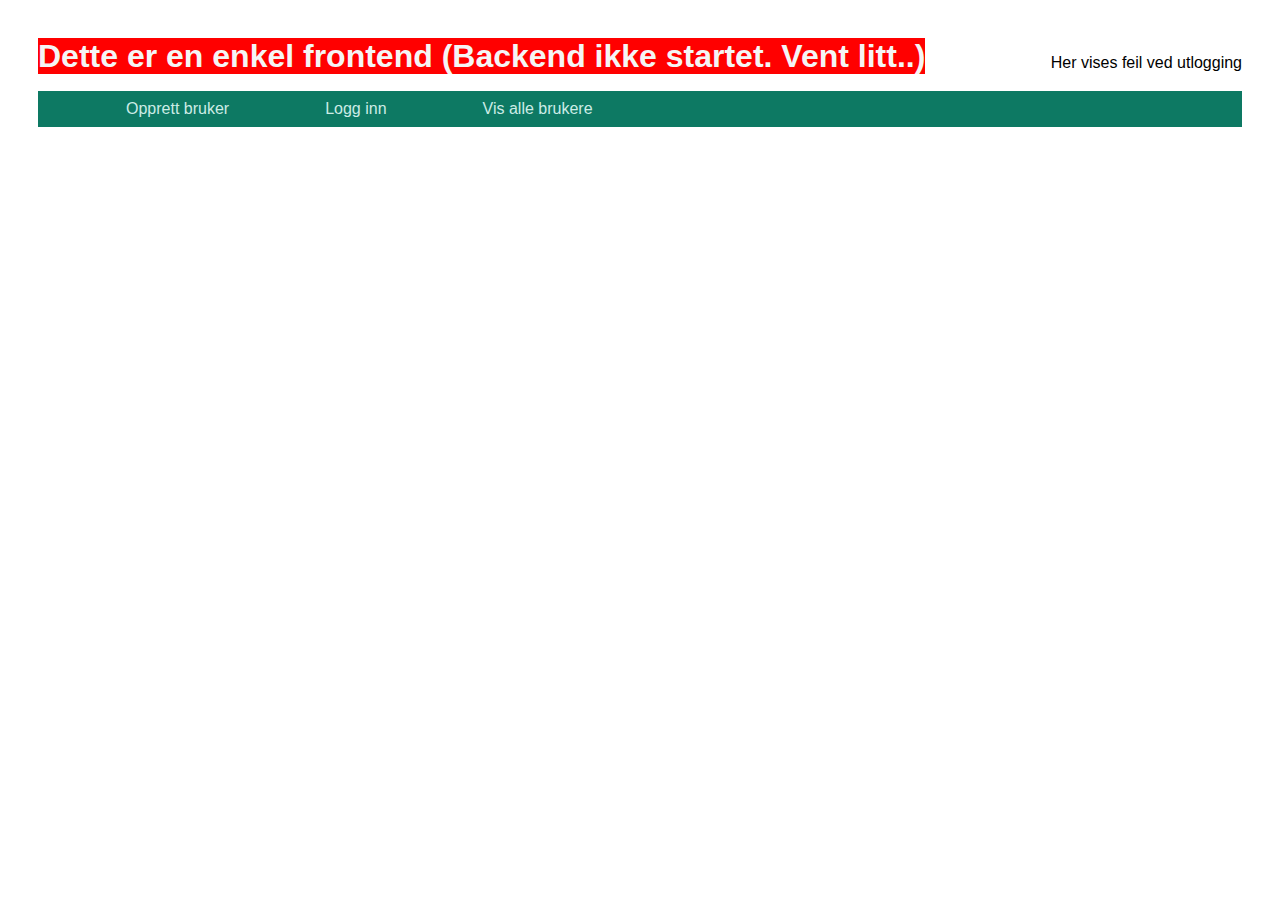
<file: index.html>
<!DOCTYPE html>
<html lang="en">
<head>
    <meta charset="UTF-8">
    <link rel="stylesheet" type="text/css" href="css/style.css">
    <title>En enkel frontend</title>
</head>
<body>
<div id="container">
    <div id="header_menu"></div>

    <script src="https://ajax.googleapis.com/ajax/libs/jquery/3.5.1/jquery.min.js"></script>
    <script src="script/user.js"></script>
    <script src="script/createHeaderMenu.js"></script>
    <script>
        window.onload = function () {
            setupPage();
        }
    </script>
</div>
</body>
</html>
</file>
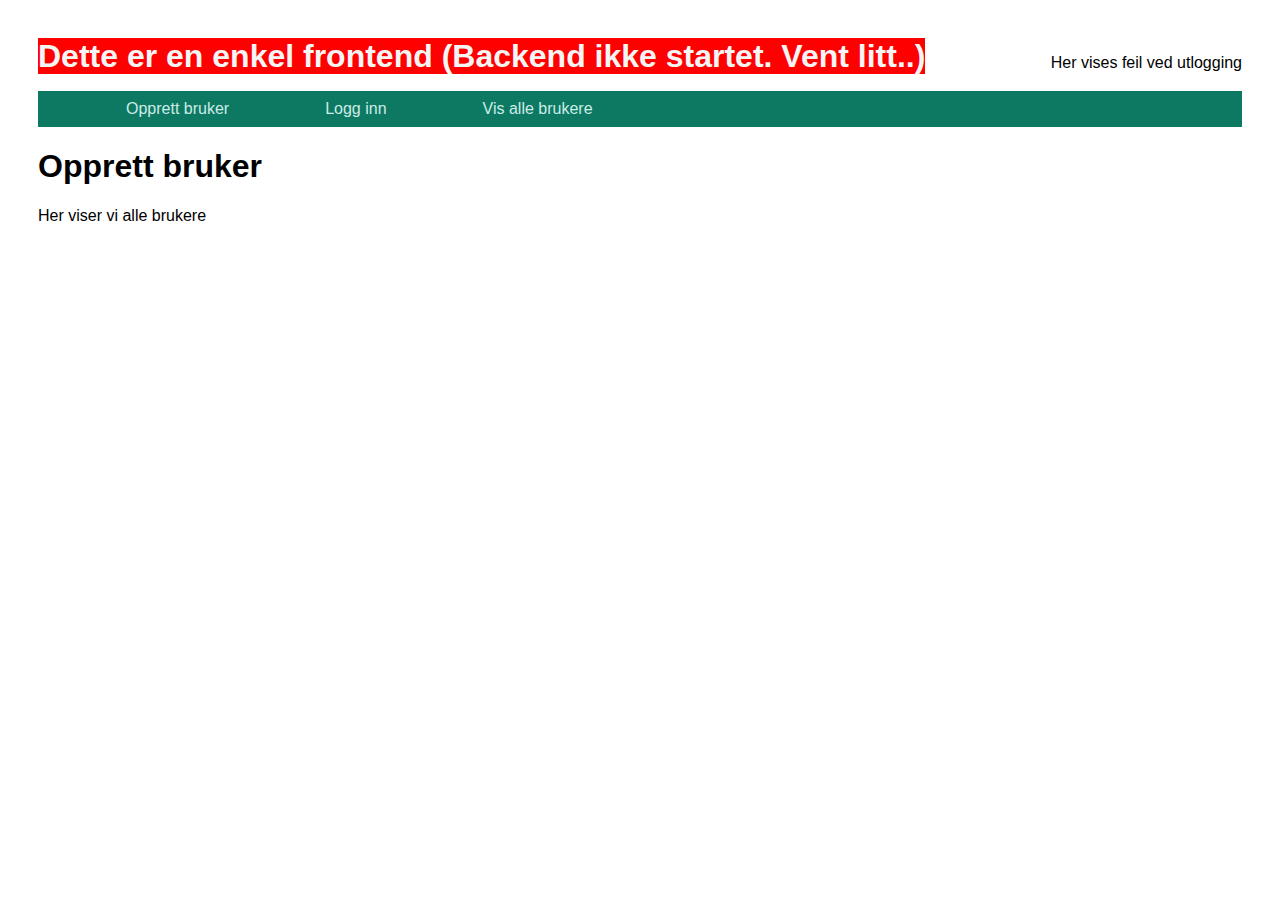
<file: alleUsers.html>
<!DOCTYPE html>
<html lang="en">
<head>
    <meta charset="UTF-8">
    <link rel="stylesheet" type="text/css" href="css/style.css">
    <title>Alle brukere</title>
</head>
<body>
<div id="container">
    <div id="header_menu"></div>

    <h1>Opprett bruker</h1>
    <p id="visAlle">Her viser vi alle brukere</p>

    <table id="allUsers_table"></table>

    <script src="https://ajax.googleapis.com/ajax/libs/jquery/3.5.1/jquery.min.js"></script>
    <script src="script/user.js"></script>
    <script src="script/allUsers.js"></script>
    <script src="script/createTable.js"></script>
    <script src="script/createHeaderMenu.js"></script>
    <script>
        window.onload = function () {
            setupPage();
            setupAllUsersPage();
        }
    </script>
</div>
</body>
</html>
</file>
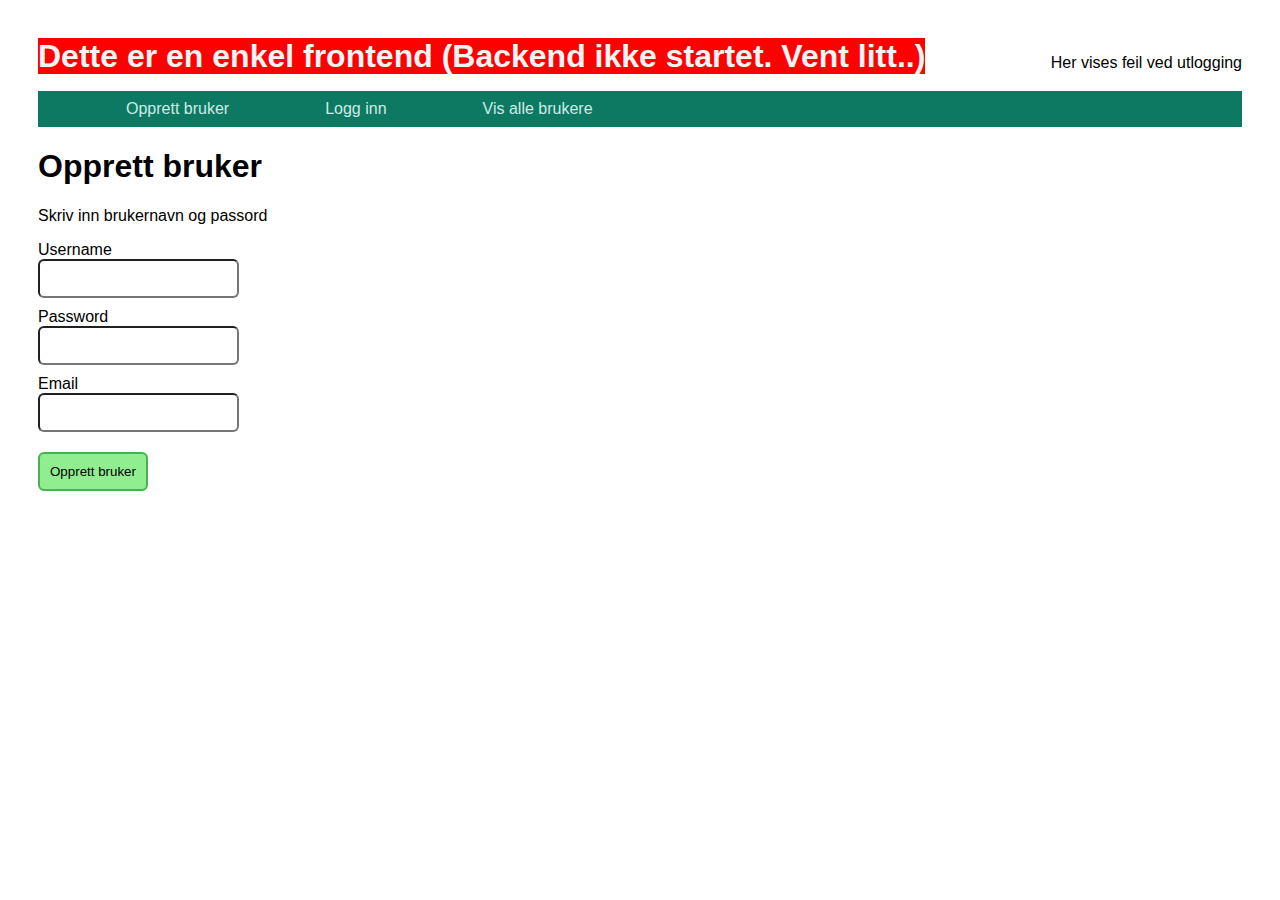
<file: createUser.html>
<!DOCTYPE html>
<html lang="en">
<head>
    <meta charset="UTF-8">
    <link rel="stylesheet" type="text/css" href="css/style.css">
    <title>En enkel frontend</title>
</head>
<body>
<div id="container">
    <div id="header_menu"></div>

    <h1>Opprett bruker</h1>
    <p>Skriv inn brukernavn og passord</p>

    <form name="inputForm" id="inputForm">
        <label id="asd" for="username">Username</label> <br/>
        <input type="text" id="username"> <br/>
        <label for="password">Password</label> <br/>
        <input type="password" id="password"> <br/>
        <label for="email">Email</label> <br/>
        <input type="text" id="email"> <br/>

    </form>
    <button class="submit-button" onclick="createUser()">Opprett bruker</button>
    <p id="createUser-message"></p>

    <script src="https://ajax.googleapis.com/ajax/libs/jquery/3.5.1/jquery.min.js"></script>
    <script src="script/user.js"></script>
    <script src="script/createHeaderMenu.js"></script>
    <script>
        window.onload = function () {
            setupPage();
        }
    </script>
</div>
</body>
</html>
</file>
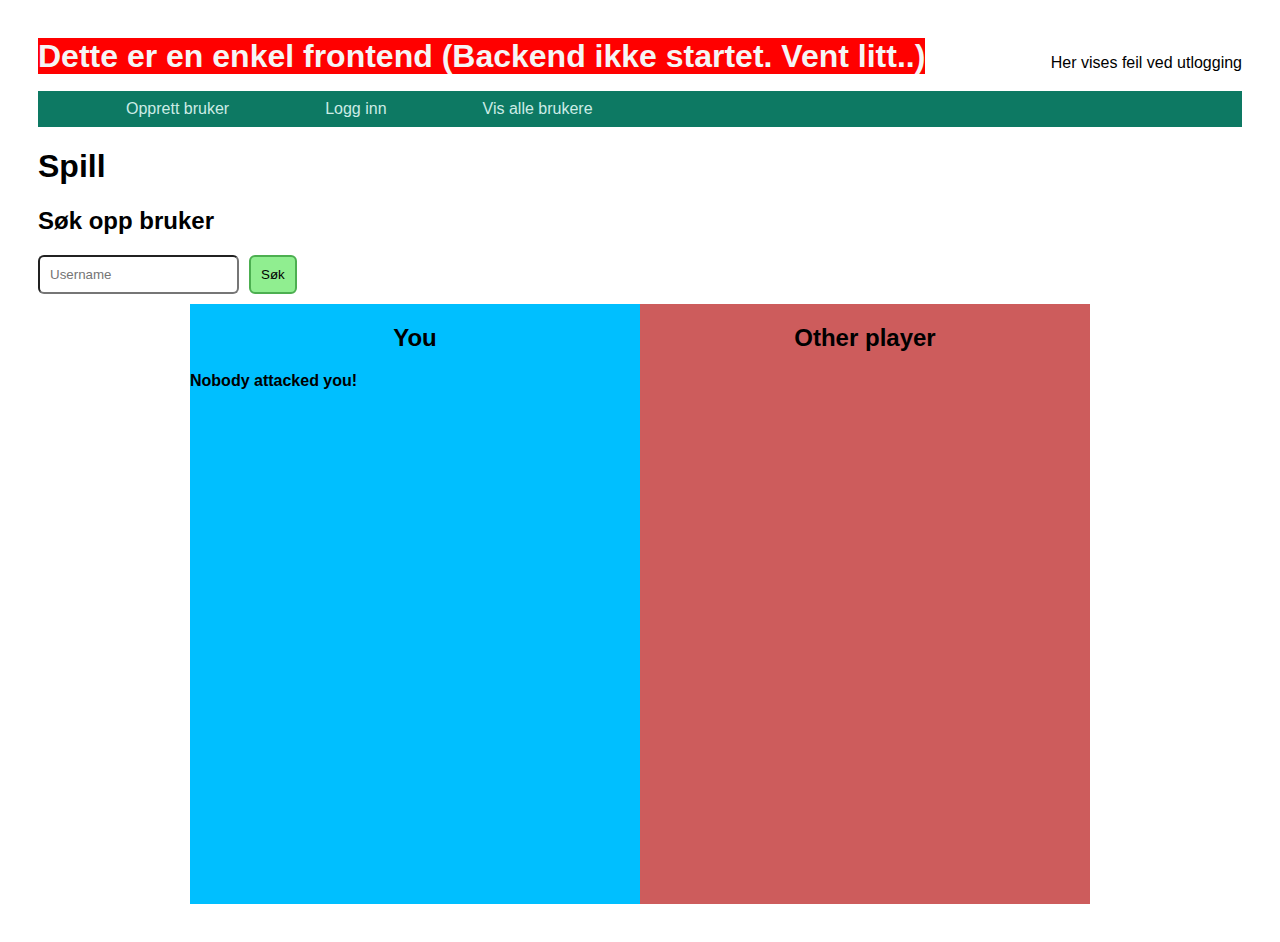
<file: game.html>
<!DOCTYPE html>
<html lang="en">
<head>
    <meta charset="UTF-8">
    <link rel="stylesheet" type="text/css" href="css/style.css">
    <title>En enkel frontend</title>
</head>
<body>
<div id="container">
    <div id="header_menu"></div>

    <h1>Spill</h1>
    <div id="minSide_sok_opp_bruker">
        <h2>Søk opp bruker</h2>

        <div style="width: 30%">

            <input style="float: left" type="text" id="username" placeholder="Username"/>
            <button style="float: left; margin: 0 10px 0 10px;" class="submit-button" onclick="findUser()">Søk</button>

        </div>
        <p id="minSide-message"></p>
    </div>

    <div style="width: 900px; height: 600px; background-color: darkgrey; margin: auto;  clear: both">
        <div style="width: 50%; float: left; height: 100%; background-color: deepskyblue">
            <h2 style="text-align: center">You</h2>
            <div id="game_player_data"></div>
            <label id="game_player_attack_headline"><strong>Nobody attacked you!</strong></label>
            <div id="game_player_attack" style="visibility: hidden">
                <!-- Attack -->
                <form>
                    <label><strong>Attack 1: </strong></label>
                    <input type="radio" id="game_player_attack_upper_1" name="game_player_attack_1" value="1">
                    <label for="game_player_attack_upper_1">upper</label>
                    <input type="radio" id="game_player_attack_mid_1" name="game_player_attack_1" value="2">
                    <label for="game_player_attack_mid_1">middle</label>
                    <input type="radio" id="game_player_attack_down_1" name="game_player_attack_1" value="3">
                    <label for="game_player_attack_down_1">down</label>
                </form>

                <form>
                    <label><strong>Attack 2: </strong></label>
                    <input type="radio" id="game_player_attack_upper_2" name="game_player_attack_2" value="4">
                    <label for="game_player_attack_upper_2">upper</label>
                    <input type="radio" id="game_player_attack_mid_2" name="game_player_attack_2" value="5">
                    <label for="game_player_attack_mid_2">middle</label>
                    <input type="radio" id="game_player_attack_down_2" name="game_player_attack_2" value="6">
                    <label for="game_player_attack_down_2">down</label>
                </form>

                <form>
                    <label><strong>Attack 3: </strong></label>
                    <input type="radio" id="game_player_attack_upper_3" name="game_player_attack_3" value="7">
                    <label for="game_player_attack_upper_3">upper</label>
                    <input type="radio" id="game_player_attack_mid_3" name="game_player_attack_3" value="8">
                    <label for="game_player_attack_mid_3">middle</label>
                    <input type="radio" id="game_player_attack_down_3" name="game_player_attack_3" value="9">
                    <label for="game_player_attack_down_3">down</label>
                </form>

                <!-- Defend-->

                <form>
                    <label><strong>Defend 1: </strong></label>
                    <input type="radio" id="game_player_defend_upper_1" name="game_player_defend_1" value="1">
                    <label for="game_player_defend_upper_1">upper</label>
                    <input type="radio" id="game_player_defend_mid_1" name="game_player_defend_1" value="2">
                    <label for="game_player_defend_mid_1">middle</label>
                    <input type="radio" id="game_player_defend_down_1" name="game_player_defend_1" value="3">
                    <label for="game_player_defend_down_1">down</label>
                </form>

                <form>
                    <label><strong>Defend 2: </strong></label>
                    <input type="radio" id="game_player_defend_upper_2" name="game_player_defend_2" value="4">
                    <label for="game_player_defend_upper_2">upper</label>
                    <input type="radio" id="game_player_defend_mid_2" name="game_player_defend_2" value="5">
                    <label for="game_player_defend_mid_2">middle</label>
                    <input type="radio" id="game_player_defend_down_2" name="game_player_defend_2" value="6">
                    <label for="game_player_defend_down_2">down</label>
                </form>

                <form>
                    <label><strong>Defend 3: </strong></label>
                    <input type="radio" id="game_player_defend_upper_3" name="game_player_defend_3" value="7">
                    <label for="game_player_defend_upper_3">upper</label>
                    <input type="radio" id="game_player_defend_mid_3" name="game_player_defend_3" value="8">
                    <label for="game_player_defend_mid_3">middle</label>
                    <input type="radio" id="game_player_defend_down_3" name="game_player_defend_3" value="9">
                    <label for="game_player_defend_down_3">down</label>
                </form>

                <button id="game_player_challenge_button_deactivated"
                        onclick="fightPlayer('game_player_attack_1', 'game_player_attack_2', 'game_player_attack_3', 'game_player_defend_1', 'game_player_defend_2', 'game_player_defend_3')">Fight!</button>
                <p id="game-player_challenge-message_winner"></p>
                <p id="game-player_challenge-message_player-score"></p>
                <p id="game-player_challenge-message_oponent-score"></p>
            </div>
        </div>
        <div style="width: 50%; float: left; height: 100%; background-color: indianred">
            <h2 style="text-align: center">Other player</h2>
            <div id="game_other_data"></div>
            <div id="game_enemy_attack" style="visibility: hidden">
                <!-- Attack -->
                <form>
                    <label><strong>Attack 1: </strong></label>
                    <input type="radio" id="game_attack_upper_1" name="game_attack_1" value="1">
                    <label for="game_attack_upper_1">upper</label>
                    <input type="radio" id="game_attack_mid_1" name="game_attack_1" value="2">
                    <label for="game_attack_mid_1">middle</label>
                    <input type="radio" id="game_attack_down_1" name="game_attack_1" value="3">
                    <label for="game_attack_down_1">down</label>
                </form>

                <form>
                    <label><strong>Attack 2: </strong></label>
                    <input type="radio" id="game_attack_upper_2" name="game_attack_2" value="4">
                    <label for="game_attack_upper_2">upper</label>
                    <input type="radio" id="game_attack_mid_2" name="game_attack_2" value="5">
                    <label for="game_attack_mid_2">middle</label>
                    <input type="radio" id="game_attack_down_2" name="game_attack_2" value="6">
                    <label for="game_attack_down_2">down</label>
                </form>

                <form>
                    <label><strong>Attack 3: </strong></label>
                    <input type="radio" id="game_attack_upper_3" name="game_attack_3" value="7">
                    <label for="game_attack_upper_3">upper</label>
                    <input type="radio" id="game_attack_mid_3" name="game_attack_3" value="8">
                    <label for="game_attack_mid_3">middle</label>
                    <input type="radio" id="game_attack_down_3" name="game_attack_3" value="9">
                    <label for="game_attack_down_3">down</label>
                </form>

                <!-- Defend-->

                <form>
                    <label><strong>Defend 1: </strong></label>
                    <input type="radio" id="game_defend_upper_1" name="game_defend_1" value="1">
                    <label for="game_defend_upper_1">upper</label>
                    <input type="radio" id="game_defend_mid_1" name="game_defend_1" value="2">
                    <label for="game_defend_mid_1">middle</label>
                    <input type="radio" id="game_defend_down_1" name="game_defend_1" value="3">
                    <label for="game_defend_down_1">down</label>
                </form>

                <form>
                    <label><strong>Defend 2: </strong></label>
                    <input type="radio" id="game_defend_upper_2" name="game_defend_2" value="4">
                    <label for="game_defend_upper_2">upper</label>
                    <input type="radio" id="game_defend_mid_2" name="game_defend_2" value="5">
                    <label for="game_defend_mid_2">middle</label>
                    <input type="radio" id="game_defend_down_2" name="game_defend_2" value="6">
                    <label for="game_defend_down_2">down</label>
                </form>

                <form>
                    <label><strong>Defend 3: </strong></label>
                    <input type="radio" id="game_defend_upper_3" name="game_defend_3" value="7">
                    <label for="game_defend_upper_3">upper</label>
                    <input type="radio" id="game_defend_mid_3" name="game_defend_3" value="8">
                    <label for="game_defend_mid_3">middle</label>
                    <input type="radio" id="game_defend_down_3" name="game_defend_3" value="9">
                    <label for="game_defend_down_3">down</label>
                </form>

                <button id="game_challenge_button_deactivated"
                        onclick="challengePlayer('game_attack_1', 'game_attack_2', 'game_attack_3', 'game_defend_1', 'game_defend_2', 'game_defend_3')">Challenge!</button>
                <p id="game-challenge-message">...</p>
            </div>
        </div>
    </div>

    <script src="https://ajax.googleapis.com/ajax/libs/jquery/3.5.1/jquery.min.js"></script>
    <script src="script/user.js"></script>
    <script src="script/game.js"></script>
    <script src="script/createHeaderMenu.js"></script>
    <script>
        window.onload = function () {
            setupPage();
            setupGamePage();
        }
    </script>
</div>
</body>
</html>
</file>
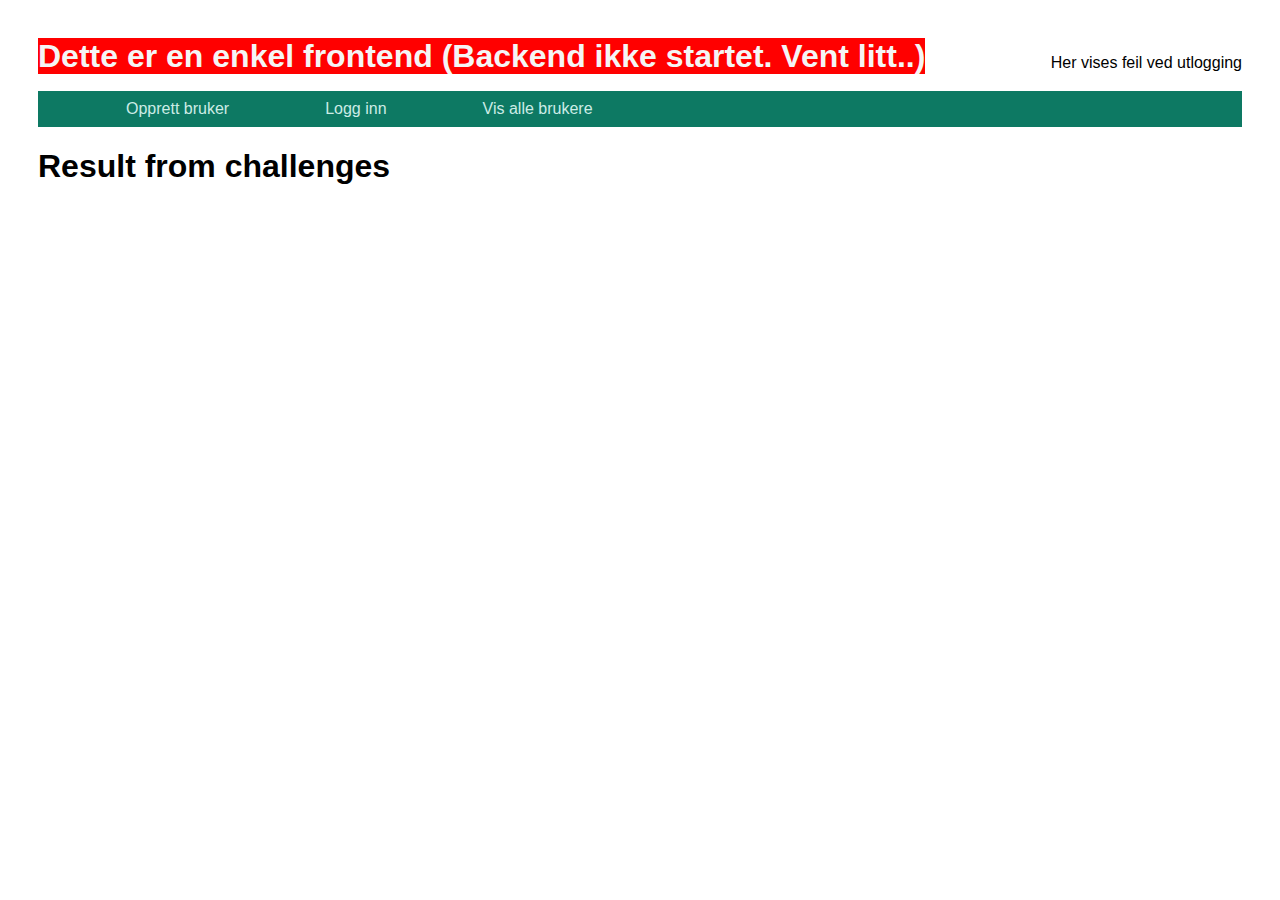
<file: gameResult.html>
<!DOCTYPE html>
<html lang="en">
<head>
    <meta charset="UTF-8">
    <link rel="stylesheet" type="text/css" href="css/style.css">
    <title>En enkel frontend</title>
</head>
<body>
<div id="container">
    <div id="header_menu"></div>
    
    <h1>Result from challenges</h1>

    <div id="game_result_list"></div>

    <script src="https://ajax.googleapis.com/ajax/libs/jquery/3.5.1/jquery.min.js"></script>
    <script src="script/user.js"></script>
    <script src="script/game.js"></script>
    <script src="script/createHeaderMenu.js"></script>
    <script>
        window.onload = function () {
            setupPage();
            setupFightList();
        }
    </script>
</div>
</body>
</html>
</file>
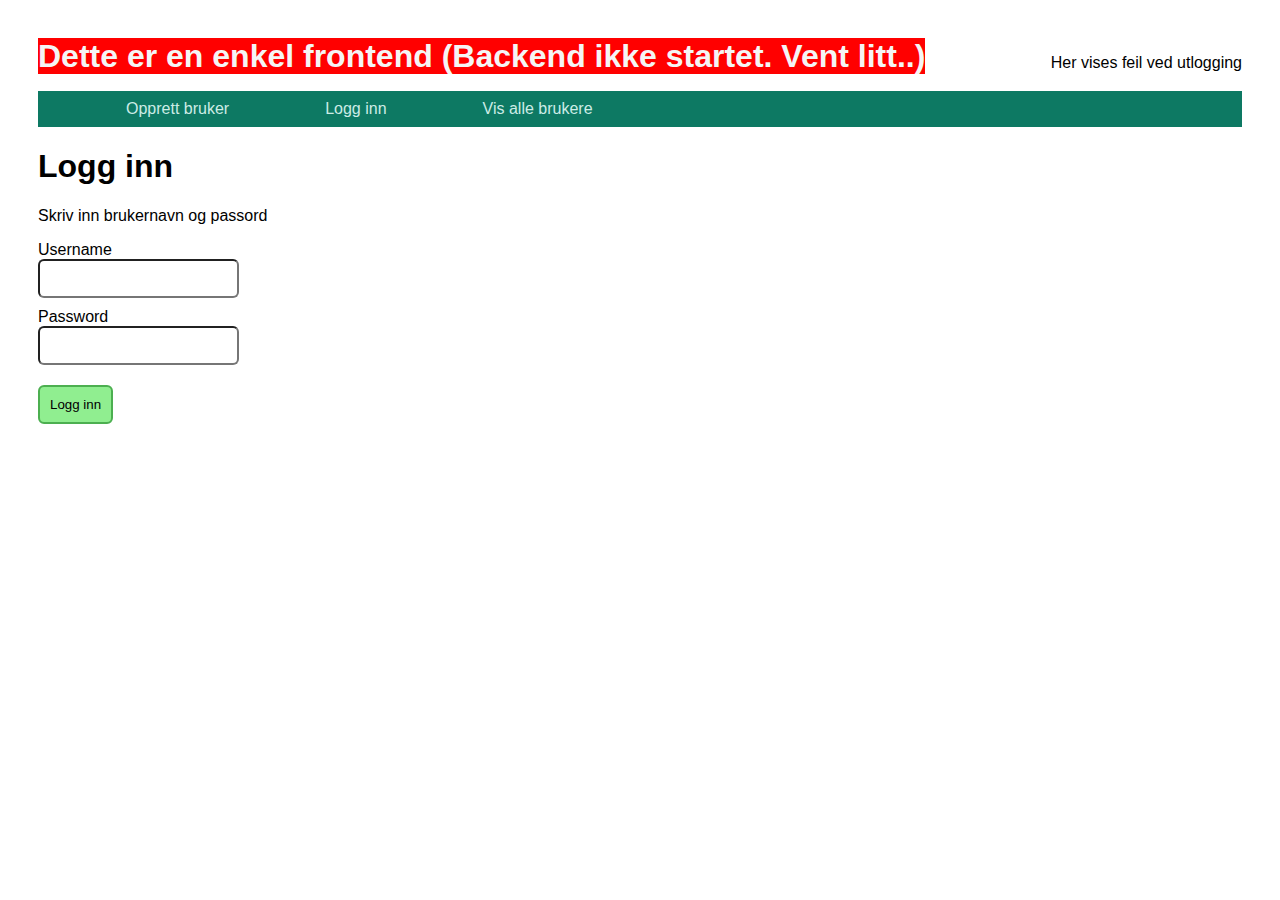
<file: login.html>
<!DOCTYPE html>
<html lang="en">
<head>
    <meta charset="UTF-8">
    <link rel="stylesheet" type="text/css" href="css/style.css">
    <title>En enkel frontend</title>
</head>
<body>
<div id="container">
    <div id="header_menu"></div>
    
    <h1>Logg inn</h1>
    <p id="login-overskrift">Skriv inn brukernavn og passord</p>

    <form name="inputForm" id="inputForm">
        <label id="asd" for="username">Username</label> <br/>
        <input type="text" id="username"> <br/>
        <label for="password">Password</label> <br/>
        <input type="password" id="password"> <br/>
    </form>

    <button class="submit-button" onclick="loginUser()">Logg inn</button>
    <p id="login-message"></p>

    <script src="https://ajax.googleapis.com/ajax/libs/jquery/3.5.1/jquery.min.js"></script>
    <script src="script/user.js"></script>
    <script src="script/createHeaderMenu.js"></script>
    <script>
        window.onload = function () {
            setupPage();
        }
    </script>
</div>
</body>
</html>
</file>
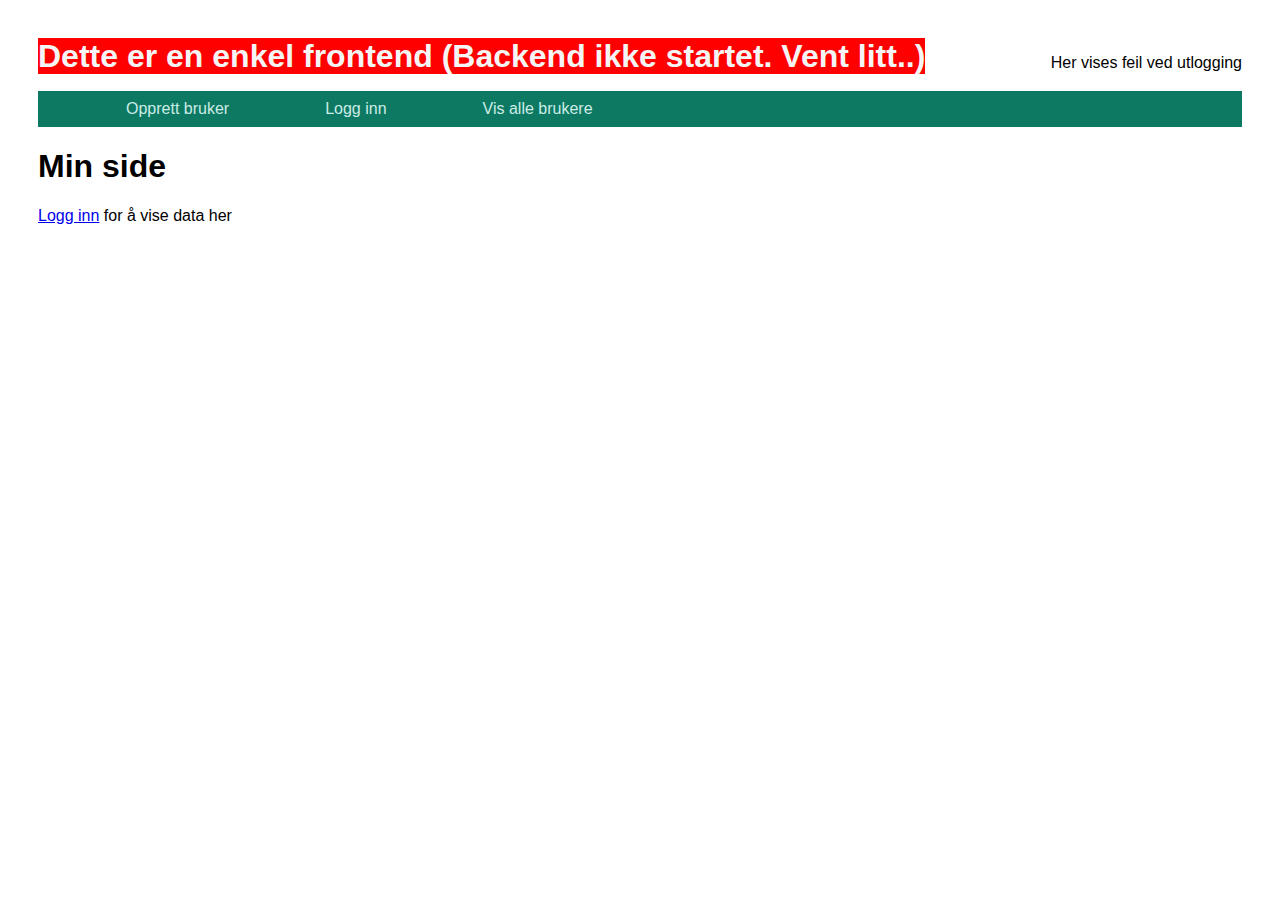
<file: minSide.html>
<!DOCTYPE html>
<html lang="en">
<head>
    <meta charset="UTF-8">
    <link rel="stylesheet" type="text/css" href="css/style.css">
    <title>En enkel frontend</title>
</head>
<body>
<div id="container">
    <div id="header_menu"></div>

    <h1>Min side</h1>
    <p id="minSide-brukernavn"><a href="login.html">Logg inn</a> for å vise data her</p>
    <p id="minSide-email"></p>

    <script src="https://ajax.googleapis.com/ajax/libs/jquery/3.5.1/jquery.min.js"></script>
    <script src="script/user.js"></script>
    <script src="script/minSide.js"></script>
    <script src="script/createHeaderMenu.js"></script>
    <script>
        window.onload = function () {
            setupPage();
            setupMinSide();
        }
    </script>
</div>
</body>
</html>
</file>
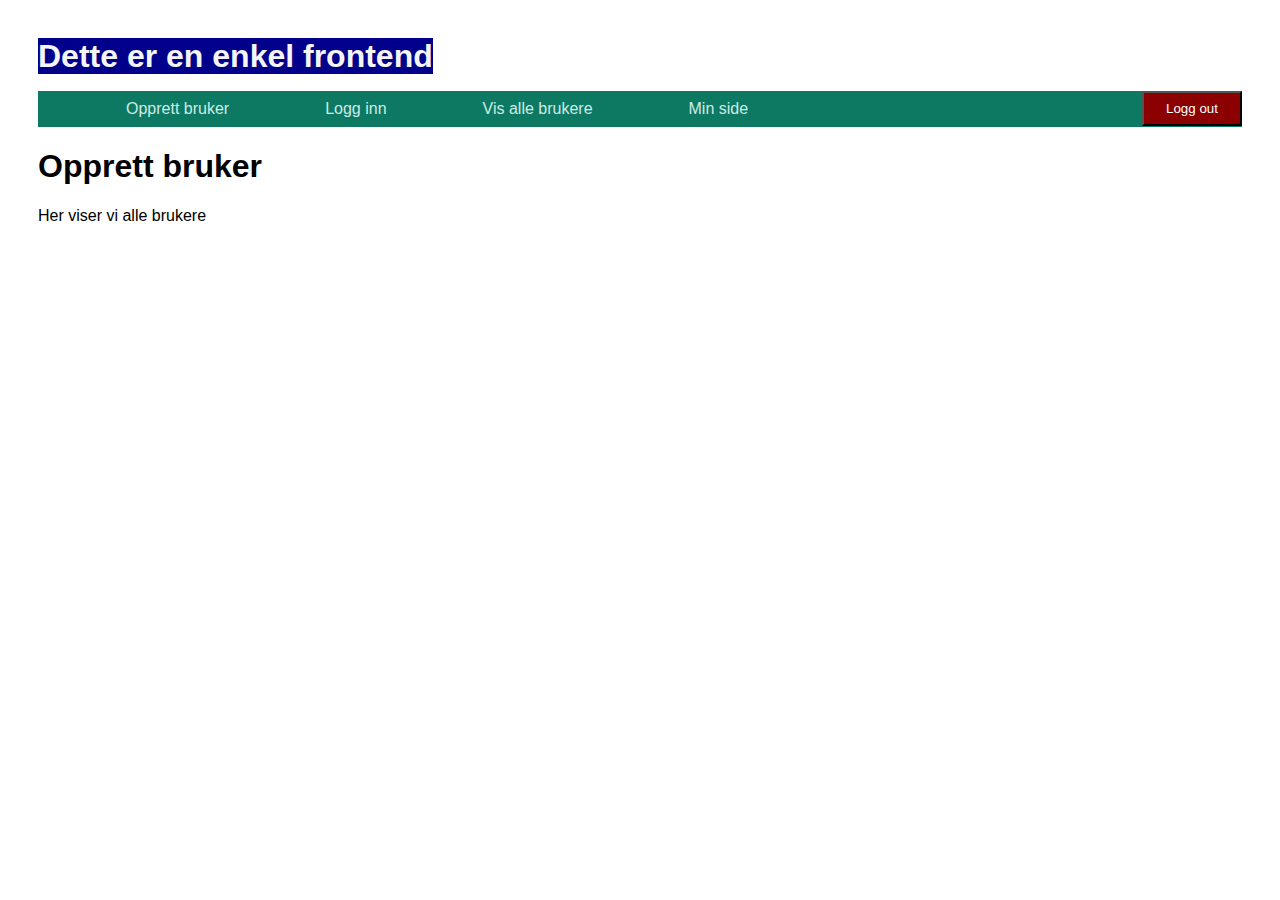
<file: src/alleUsers.html>
<!DOCTYPE html>
<html lang="en">
<head>
    <meta charset="UTF-8">
    <link rel="stylesheet" type="text/css" href="style.css">
    <title>Alle brukere</title>
</head>
<body>
<div id="container">
    <div id="header_menu">
        <div id="headline">
            <a href="index.html"><h1>Dette er en enkel frontend</h1></a>
        </div>
        <div id="nav">
            <ul>
                <li><a href="createUser.html">Opprett bruker</a></li>
                <li><a href="login.html">Logg inn</a></li>
                <li><a href="alleUsers.html">Vis alle brukere</a></li>
                <li><a href="minSide.html">Min side</a></li>
            </ul>
            <div class="logoutUser">
                <button onclick="logoutUser()">Logg out</button>
            </div>
        </div>
    </div>

    <h1>Opprett bruker</h1>
    <p id="visAlle">Her viser vi alle brukere</p>

    <ol id="alleUsers-listen"></ol>

    <script src="https://ajax.googleapis.com/ajax/libs/jquery/3.5.1/jquery.min.js"></script>
    <script src="script.js"></script>
</div>
<script>
    window.onload = fetchAllUsers;
</script>
</body>
</html>
</file>
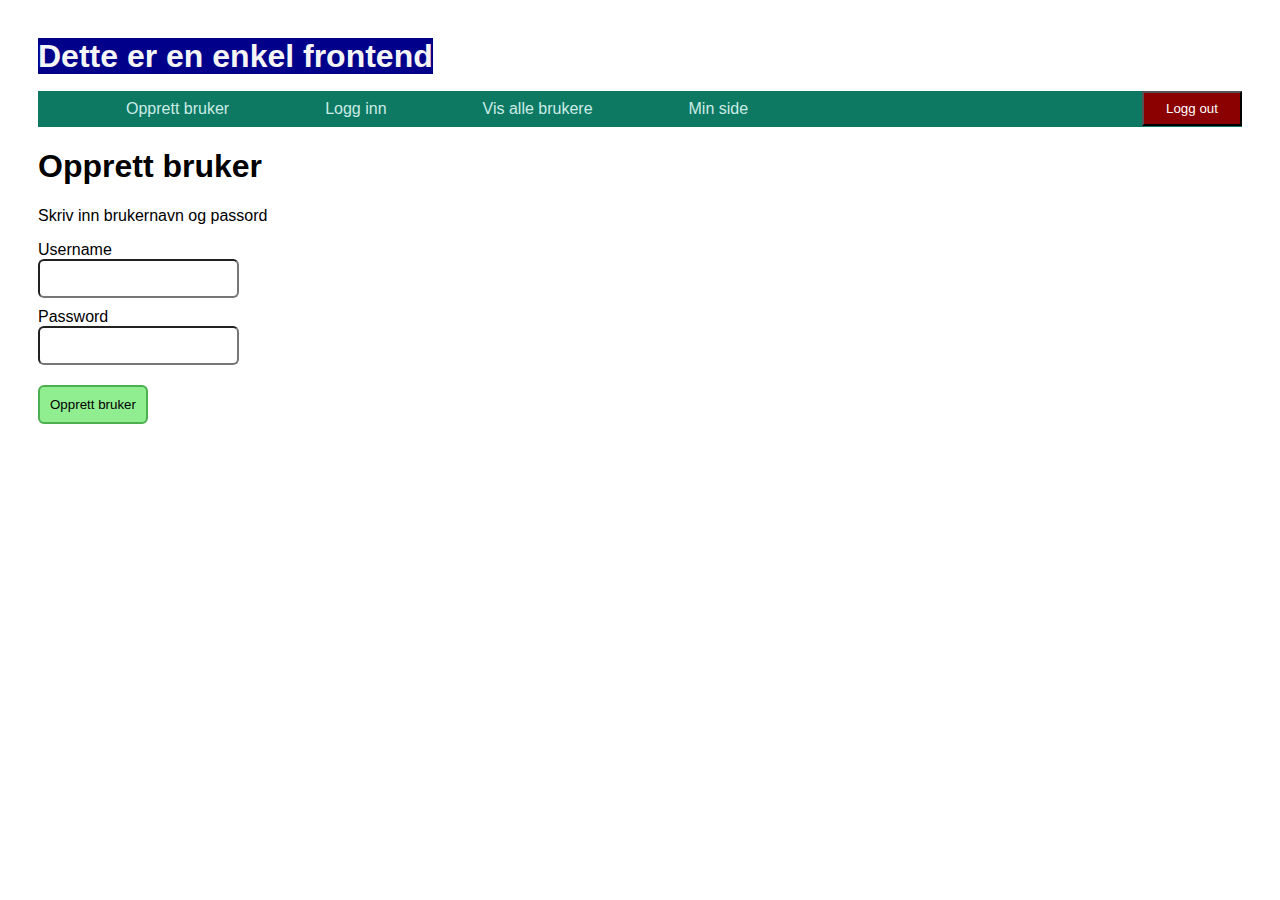
<file: src/createUser.html>
<!DOCTYPE html>
<html lang="en">
<head>
    <meta charset="UTF-8">
    <link rel="stylesheet" type="text/css" href="style.css">
    <title>En enkel frontend</title>
</head>
<body>
<div id="container">
    <div id="header_menu">
        <div id="headline">
            <a href="index.html"><h1>Dette er en enkel frontend</h1></a>
        </div>
        <div id="nav">
            <ul>
                <li><a href="createUser.html">Opprett bruker</a></li>
                <li><a href="login.html">Logg inn</a></li>
                <li><a href="alleUsers.html">Vis alle brukere</a></li>
                <li><a href="minSide.html">Min side</a></li>
            </ul>
            <div class="logoutUser">
                <button onclick="logoutUser()">Logg out</button>
            </div>
        </div>
    </div>

    <h1>Opprett bruker</h1>
    <p>Skriv inn brukernavn og passord</p>

    <form name="inputForm" id="inputForm">
        <label id="asd" for="username">Username</label> <br/>
        <input type="text" id="username"> <br/>
        <label for="password">Password</label> <br/>
        <input type="text" id="password"> <br/>

    </form>
    <button class="submit-button" onclick="createUser()">Opprett bruker</button>
    <p id="createUser-message"></p>

    <script src="https://ajax.googleapis.com/ajax/libs/jquery/3.5.1/jquery.min.js"></script>
    <script src="script.js"></script>
</div>
</body>
</html>
</file>
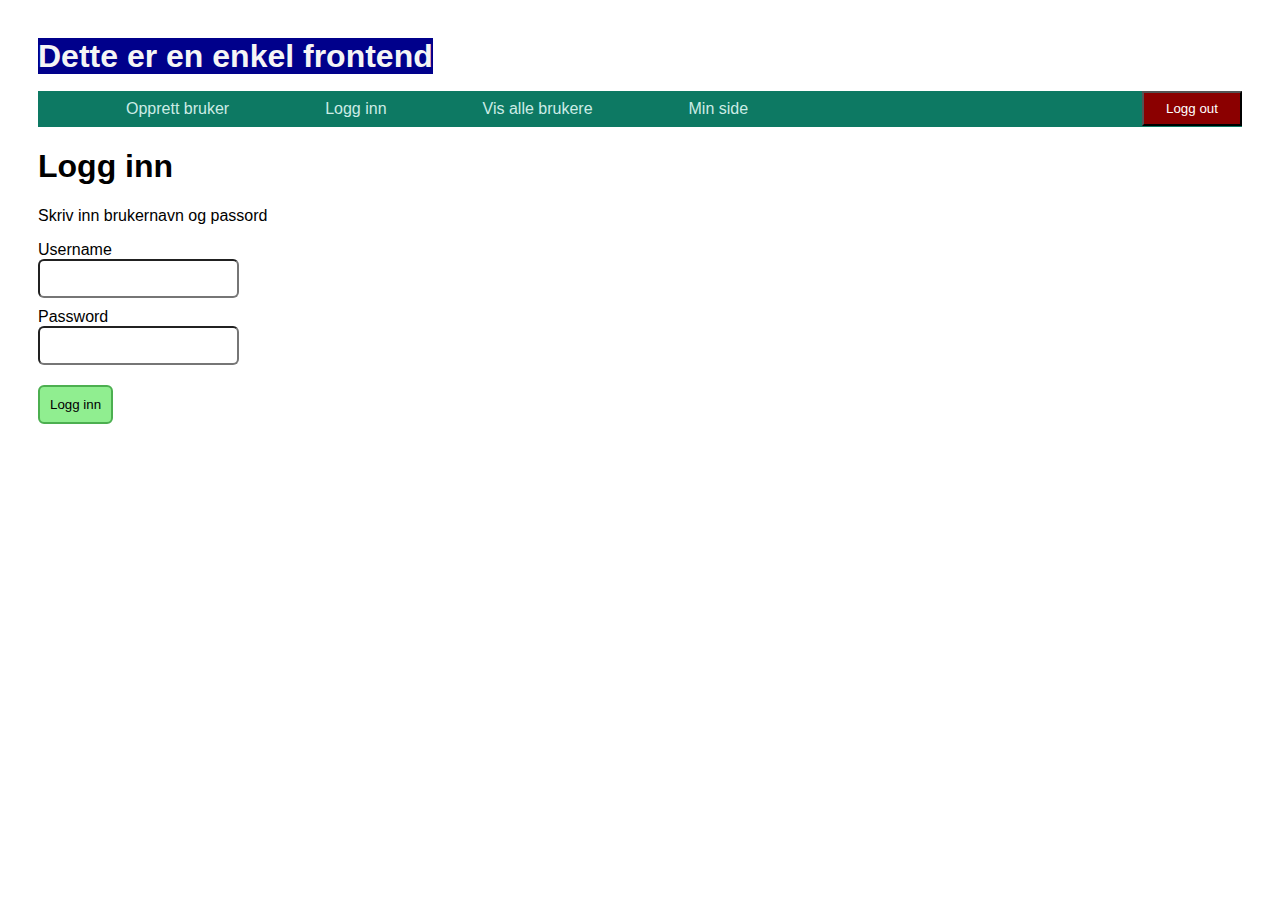
<file: src/login.html>
<!DOCTYPE html>
<html lang="en">
<head>
    <meta charset="UTF-8">
    <link rel="stylesheet" type="text/css" href="style.css">
    <title>En enkel frontend</title>
</head>
<body>
<div id="container">
    <div id="header_menu">
        <div id="headline">
            <a href="index.html"><h1>Dette er en enkel frontend</h1></a>
        </div>
        <div id="nav">
            <ul>
                <li><a href="createUser.html">Opprett bruker</a></li>
                <li><a href="login.html">Logg inn</a></li>
                <li><a href="alleUsers.html">Vis alle brukere</a></li>
                <li><a href="minSide.html">Min side</a></li>
            </ul>
            <div class="logoutUser">
                <button onclick="logoutUser()">Logg out</button>
            </div>
        </div>
    </div>
    
    <h1>Logg inn</h1>
    <p id="login-overskrift">Skriv inn brukernavn og passord</p>

    <form name="inputForm" id="inputForm">
        <label id="asd" for="username">Username</label> <br/>
        <input type="text" id="username"> <br/>
        <label for="password">Password</label> <br/>
        <input type="text" id="password"> <br/>
    </form>

    <button class="submit-button" onclick="loginUser()">Logg inn</button>
    <p id="login-message"></p>

    <script src="https://ajax.googleapis.com/ajax/libs/jquery/3.5.1/jquery.min.js"></script>
    <script src="script.js"></script>
</div>
</body>
</html>
</file>
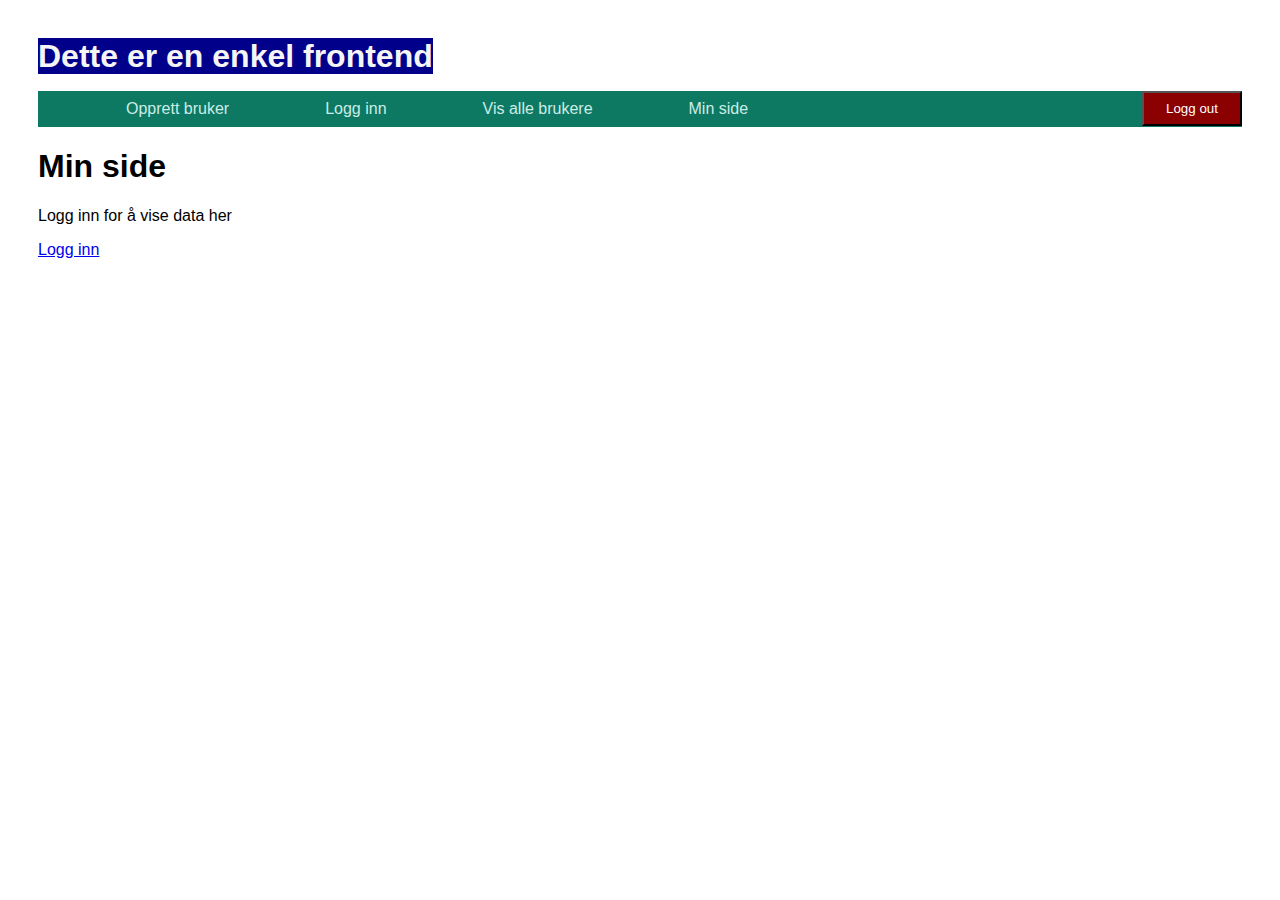
<file: src/minSide.html>
<!DOCTYPE html>
<html lang="en">
<head>
    <meta charset="UTF-8">
    <link rel="stylesheet" type="text/css" href="style.css">
    <title>En enkel frontend</title>
</head>
<body>
<div id="container">
    <div id="header_menu">
        <div id="headline">
            <a href="index.html"><h1>Dette er en enkel frontend</h1></a>
        </div>
        <div id="nav">
            <ul>
                <li><a href="createUser.html">Opprett bruker</a></li>
                <li><a href="login.html">Logg inn</a></li>
                <li><a href="alleUsers.html">Vis alle brukere</a></li>
                <li><a href="minSide.html">Min side</a></li>
            </ul>
            <div class="logoutUser">
                <button onclick="logoutUser()">Logg out</button>
            </div>
        </div>
    </div>

    <h1>Min side</h1>
    <p id="minSide-overskrift">Logg inn for å vise data her</p>

    <p id="minSide-brukernavn"></p>

    <div id="minSide_login"><a href="login.html">Logg inn</a></div>

    <script src="https://ajax.googleapis.com/ajax/libs/jquery/3.5.1/jquery.min.js"></script>
    <script src="script.js"></script>
    <script>window.onload = fetchMinSide;</script>
</div>
</body>
</html>
</file>
<file: css/style.css>
#container {
    padding: 30px;
    font-family: Baskerville, Arial, "Baskerville Old Face", serif;
}

#headline a, #headline h1 {
    background-color: red;
    display: inline;
    text-decoration: none;
    color: whitesmoke;
}

input[type=text] {
    padding: 10px;
    margin: 0 0 10px 0;
    border-radius: 6px;
}

input[type=password] {
    padding: 10px;
    margin: 0 0 10px 0;
    border-radius: 6px;
}

.submit-button {
    transition-duration: 0.4s;
    background-color: lightgreen;
    margin: 10px 0 0 0;
    padding: 10px;
    border-radius: 6px;
    border: 2px solid #4caf50;
}

.submit-button:hover {
    background-color: #4CAF50;
    color: white;
}

#game_challenge_button_deactivated {
    background-color: lightgray;
    margin: 10px 0 0 0;
    padding: 10px;
    border-radius: 6px;
    border: 2px solid #4caf50;
}

#game_challenge_button_activated {
    transition-duration: 0.4s;
    background-color: lightgreen;
    margin: 10px 0 0 0;
    padding: 10px;
    border-radius: 6px;
    border: 2px solid #4caf50;
}

#game_challenge_button_activated:hover {
    background-color: #4CAF50;
    color: white;
}

#login-message {
    color: red;
}

#createUser-message {
    color: red;
}

#nav ul li {
    float: left;
    list-style: none;
    margin: 0 20px;
}

#nav #logoutUser button {
    float: right;
    height: 35px;
    width: 100px;
    background-color: darkred;
    color: white;
}

#nav #logoutUser button:hover {
    background-color: red;
}

#nav {
    margin: 0;
    padding: 0;
    list-style: none;
    height: 36px;
    line-height: 36px;
    background: #0d7963;
}

#nav ul a {
    display: block;
    padding: 0 28px;
    color: #ccece6;
    text-decoration: none;
}

#nav ul a:hover,
ul.nav li.current a {
    background: #086754;
}

#allUsers_table th, td {
    border: 1px solid black;
    padding: 15px;
}

#allUsers_table th {
    background-color: darkgrey;
    text-align: left;
}

#allUsers_table tr:nth-child(even) {
    background-color: lightskyblue;
}

#allUsers_table tr:nth-child(odd) {
    background-color: lightgreen;
}

#allUsers_table {
    table-layout: fixed;
    border-collapse: collapse;
    width: 70%;
}
</file>
<file: src/style.css>
#container {
    padding: 30px;
    font-family: Baskerville, Arial, "Baskerville Old Face", serif;
}

#headline a, #headline h1 {
    background-color: darkblue;
    display: inline;
    text-decoration: none;
    color: whitesmoke;
}

input[type=text] {
    padding: 10px;
    margin: 0 0 10px 0;
    border-radius: 6px;
}

.submit-button {
    transition-duration: 0.4s;
    background-color: lightgreen;
    margin: 10px 0 0 0;
    padding: 10px;
    border-radius: 6px;
    border: 2px solid #4caf50;
}

.submit-button:hover {
    background-color: #4CAF50;
    color: white;
}

#alleUsers-listen {
    background-color: #4caf50;
    width: 400px;

}

#alleUsers-listen li:nth-child(odd) {
    background-color: #4caf50;
}

#alleUsers-listen li:nth-child(even) {
    background-color: darkcyan;
}

#login-message {
    color: red;
}

#createUser-message {
    color: red;
}

#nav ul li {
    float: left;
    list-style: none;
    margin: 0 20px;
}

#nav .logoutUser button {
    float: right;
    height: 35px;
    width: 100px;
    background-color: darkred;
    color: white;
}

#nav .logoutUser button:hover {
    background-color: red;
}

#nav {
    margin: 0;
    padding: 0;
    list-style: none;
    height: 36px;
    line-height: 36px;
    background: #0d7963;
}

#nav ul a {
    display: block;
    padding: 0 28px;
    color: #ccece6;
    text-decoration: none;
}

#nav ul a:hover,
ul.nav li.current a {
    background: #086754;
}
</file>
